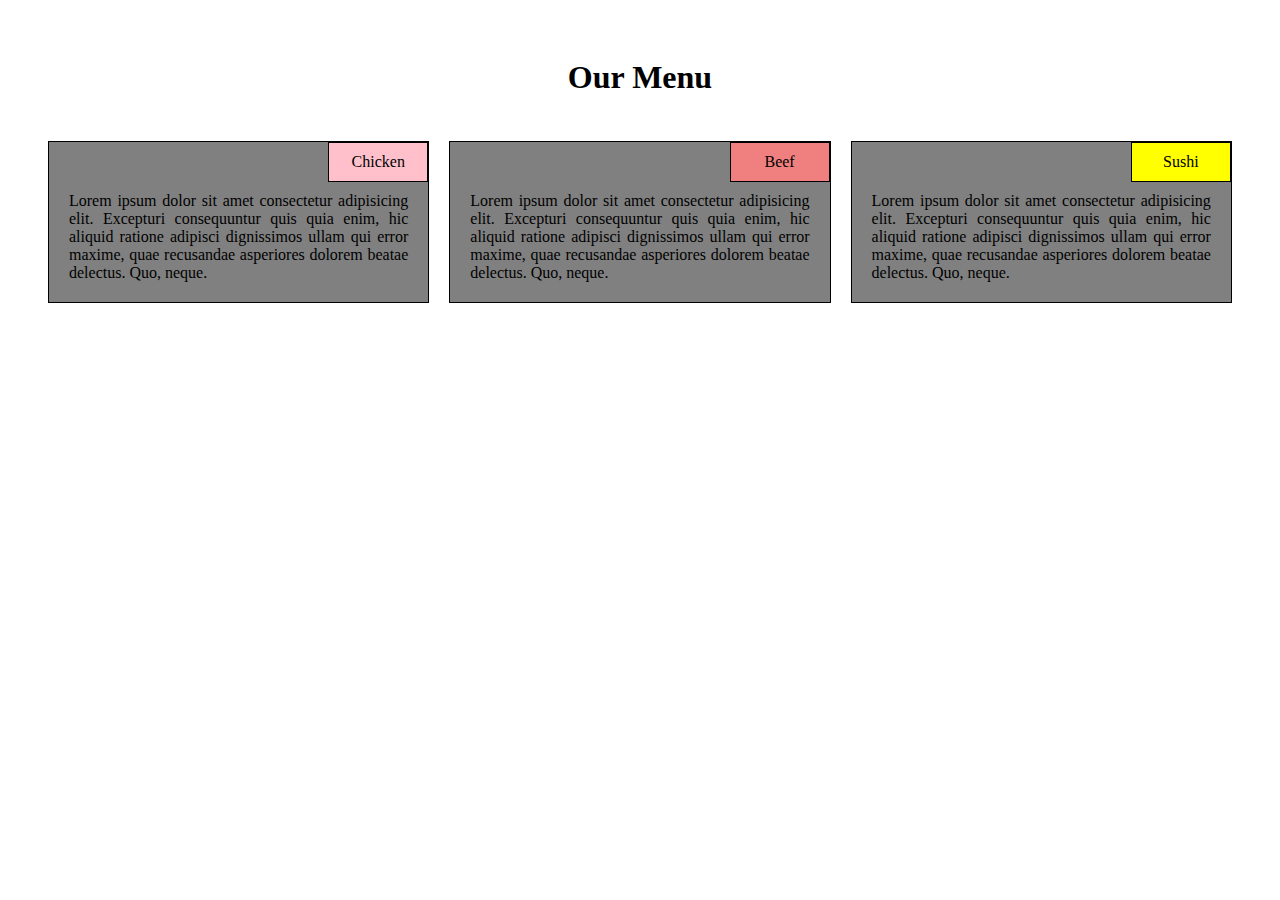
<file: mod2_sol/index.html>
<!DOCTYPE html>
    <html>
        <head>
            <meta charset="utf-8">
            <meta name="viewport" content="width=device-width, initial-scale=1">
            <link rel="stylesheet" href="css/main.css">
            <title>Assignment Solution for Module 2</title>
        </head>
        <body>
        <h1>Our Menu</h1>
        <div class="row">
            <div class="col-lg-1 col-md-1 col-sm-1">
                <section>
                    <div class='sec col1'>Chicken</div>
                    <div class='par'>
                    Lorem ipsum dolor sit amet consectetur adipisicing elit. 
                    Excepturi consequuntur quis quia enim, hic aliquid ratione adipisci 
                    dignissimos ullam qui error maxime, quae recusandae asperiores dolorem 
                    beatae delectus. Quo, neque.
                    </div>
                </section>
            </div>
            <div class="col-lg-1 col-md-1 col-sm-1">
                <section>
                    <div class='sec col2'>Beef</div>
                    <div class='par'>
                    Lorem ipsum dolor sit amet consectetur adipisicing elit. 
                    Excepturi consequuntur quis quia enim, hic aliquid ratione adipisci 
                    dignissimos ullam qui error maxime, quae recusandae asperiores dolorem 
                    beatae delectus. Quo, neque.
                    </div> 
                </section>
            </div>
            <div class="col-lg-1 col-md-2 col-sm-1">               
                <section>
                    <div class='sec col3'>Sushi</div>
                    <div class='par'>
                        Lorem ipsum dolor sit amet consectetur adipisicing elit. 
                        Excepturi consequuntur quis quia enim, hic aliquid ratione adipisci 
                        dignissimos ullam qui error maxime, quae recusandae asperiores dolorem 
                        beatae delectus. Quo, neque.
                    </div> 
                </section>
            </div>
        </div>
    </body>
</html>
</file>
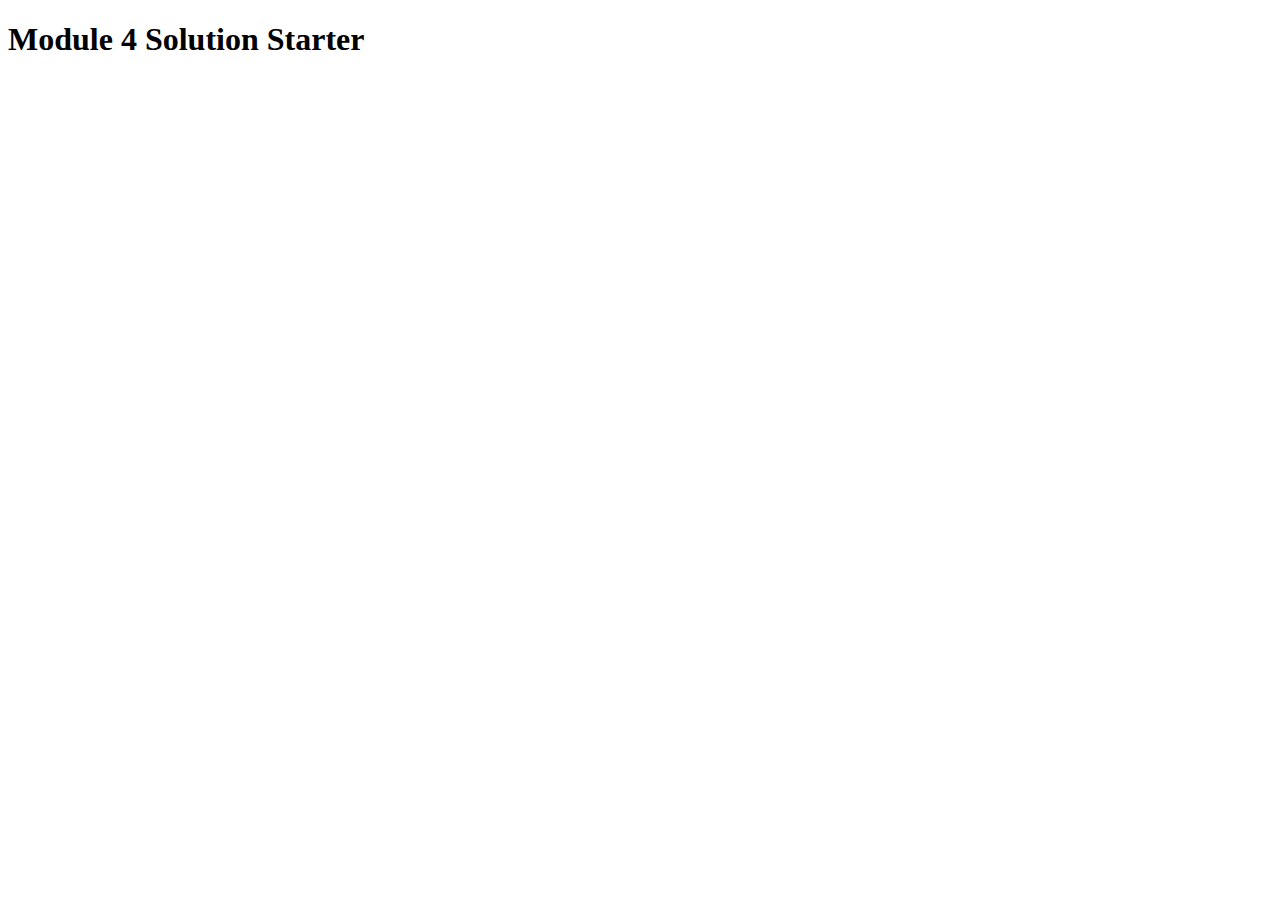
<file: mod4_sol/index.html>
<!DOCTYPE html>
<html>
<head>
  <meta charset="utf-8">
  <title>Module 4 Solution Starter</title>
  <script>
    var names = []; // DO NOT REMOVE
  </script>
  <script src="SpeakHello.js"></script>
  <script src="SpeakGoodBye.js"></script>
  <script src="script.js"></script>
</head>
<body>
  <h1>Module 4 Solution Starter</h1>
</body>
</html>
</file>
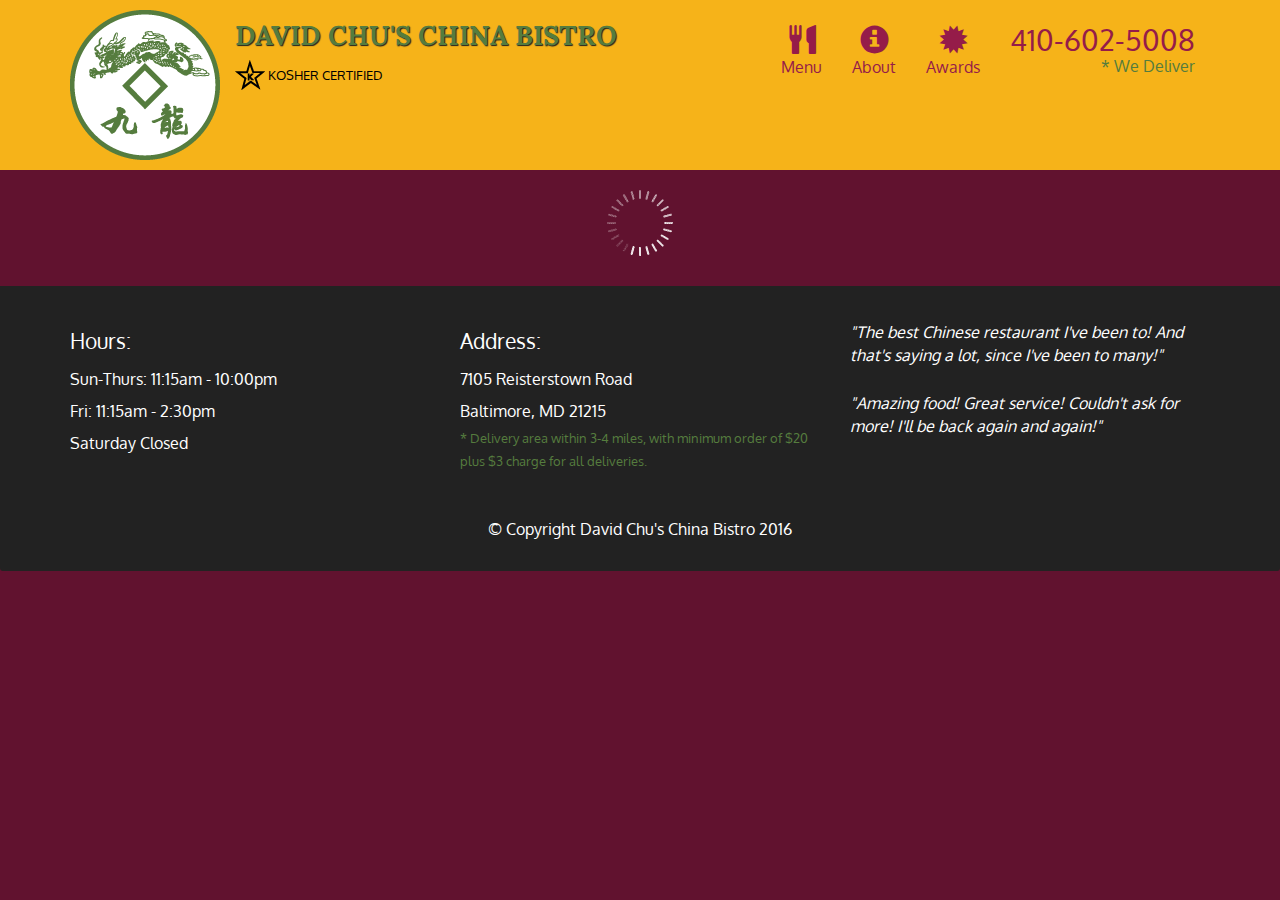
<file: mod5_sol/index.html>
<!doctype html>
<html lang="en">
  <head>
    <meta charset="utf-8">
    <meta http-equiv="X-UA-Compatible" content="IE=edge">
    <meta name="viewport" content="width=device-width, initial-scale=1">
    <title>David Chu's China Bistro</title>
    <link rel="stylesheet" href="css/bootstrap.min.css">
    <link rel="stylesheet" href="css/styles.css">
    <link href='https://fonts.googleapis.com/css?family=Oxygen:400,300,700' rel='stylesheet' type='text/css'>
    <link href='https://fonts.googleapis.com/css?family=Lora' rel='stylesheet' type='text/css'>
  </head>
<body>
  <header>
    <nav id="header-nav" class="navbar navbar-default">
      <div class="container">
        <div class="navbar-header">
          <a href="index.html" class="pull-left visible-md visible-lg">
            <div id="logo-img" alt="Logo image"></div>
          </a>

          <div class="navbar-brand">
            <a href="index.html"><h1>David Chu's China Bistro</h1></a>
            <p>
              <img src="images/star-k-logo.png" alt="Kosher certification">
              <span>Kosher Certified</span>
            </p>
          </div>

          <button id="navbarToggle" type="button" class="navbar-toggle collapsed" data-toggle="collapse" data-target="#collapsable-nav" aria-expanded="false">
            <span class="sr-only">Toggle navigation</span>
            <span class="icon-bar"></span>
            <span class="icon-bar"></span>
            <span class="icon-bar"></span>
          </button>
        </div>
        
        <div id="collapsable-nav" class="collapse navbar-collapse">
           <ul id="nav-list" class="nav navbar-nav navbar-right">
            <li id="navHomeButton" class="visible-xs active">
              <a href="index.html">
                <span class="glyphicon glyphicon-home"></span> Home</a>
            </li>
            <li id="navMenuButton">
              <a href="#" onclick="$dc.loadMenuCategories();">
                <span class="glyphicon glyphicon-cutlery"></span><br class="hidden-xs"> Menu</a>
            </li>
            <li>
              <a href="#">
                <span class="glyphicon glyphicon-info-sign"></span><br class="hidden-xs"> About</a>
            </li>
            <li>
              <a href="#">
                <span class="glyphicon glyphicon-certificate"></span><br class="hidden-xs"> Awards</a>
            </li>
            <li id="phone" class="hidden-xs">
              <a href="tel:410-602-5008">
                <span>410-602-5008</span></a><div>* We Deliver</div>
            </li>
          </ul><!-- #nav-list -->
        </div><!-- .collapse .navbar-collapse -->
      </div><!-- .container -->
    </nav><!-- #header-nav -->
  </header>

  <div id="call-btn" class="visible-xs">
    <a class="btn" href="tel:410-602-5008">
    <span class="glyphicon glyphicon-earphone"></span>
    410-602-5008
    </a>
  </div>
  <div id="xs-deliver" class="text-center visible-xs">* We Deliver</div>

  <div id="main-content" class="container"></div>

  <footer class="panel-footer">
    <div class="container">
      <div class="row">
        <section id="hours" class="col-sm-4">
          <span>Hours:</span><br>
          Sun-Thurs: 11:15am - 10:00pm<br>
          Fri: 11:15am - 2:30pm<br>
          Saturday Closed
          <hr class="visible-xs">
        </section>
        <section id="address" class="col-sm-4">
          <span>Address:</span><br>
          7105 Reisterstown Road<br>
          Baltimore, MD 21215
          <p>* Delivery area within 3-4 miles, with minimum order of $20 plus $3 charge for all deliveries.</p>
          <hr class="visible-xs">
        </section>
        <section id="testimonials" class="col-sm-4">
          <p>"The best Chinese restaurant I've been to! And that's saying a lot, since I've been to many!"</p>
          <p>"Amazing food! Great service! Couldn't ask for more! I'll be back again and again!"</p>
        </section>
      </div>
      <div class="text-center">&copy; Copyright David Chu's China Bistro 2016</div>
    </div>
  </footer>

  <!-- jQuery (Bootstrap JS plugins depend on it) -->
  <script src="js/jquery-2.1.4.min.js"></script>
  <script src="js/bootstrap.min.js"></script>
  <script src="js/ajax-utils.js"></script>
  <script src="js/script.js"></script>
</body>
</html>
</file>
<file: mod2_sol/css/main.css>
* {
    box-sizing: border-box;
    padding: 10px;
  }
h1 {
    text-align: center;
    margin-bottom: 15px;
}
.col-lg-1,.col-md-1,.col-md-2,.col-sm-1{
    margin-bottom: 20px;
}
section {
    border: 1px solid black;
    background-color: grey;
    width: 100%;
    position: relative;
}
.sec{
    border: 1px solid black;
    width: 100px;
    text-align: center;
    position: absolute;
    top: 0px;
    right: 0px;
}
.par{
    margin-top: 30px;
    padding: 10px;
    text-align: justify;
}
.col1{ background-color: pink;}
.col2{ background-color: lightcoral;}
.col3{ background-color: yellow;}
.row { width: 100%; }

@media (min-width: 992px) {
    .col-lg-1{
      float: left;
      width: 33.33%;
    }
}
  
@media (min-width: 768px) and (max-width: 991px) {
  .col-md-1 {
    float: left;
    width: 50%;
  }
  .col-md-2{
    float: left;
    width: 100%;
  }
}

@media (max-width: 767px) {
  .col-sm-1 {
    float: left;
    width: 100%;
  }
}
</file>
<file: mod5_sol/css/styles.css>
body {
  font-size: 16px;
  color: #fff;
  background-color: #61122f;
  font-family: 'Oxygen', sans-serif;
}

/** HEADER **/
#header-nav {
  background-color: #f6b319;
  border-radius: 0;
  border: 0;
}

#logo-img {
  background: url('../images/restaurant-logo_large.png') no-repeat;
  width: 150px;
  height: 150px;
  margin: 10px 15px 10px 0;
}

.navbar-brand {
  padding-top: 25px;
}
.navbar-brand h1 { /* Restaurant name */
  font-family: 'Lora', serif;
  color: #557c3e;
  font-size: 1.5em;
  text-transform: uppercase;
  font-weight: bold;
  text-shadow: 1px 1px 1px #222;
  margin-top: 0;
  margin-bottom: 0;
  line-height: .75;
}
.navbar-brand a:hover, .navbar-brand a:focus {
  text-decoration: none;
}
.navbar-brand p { /* Kosher cert */
  color: #000;
  text-transform: uppercase;
  font-size: .7em;
  margin-top: 15px;
}
.navbar-brand p span { /* Star-K */
  vertical-align: middle;
}

#nav-list {
  margin-top: 10px;
}
#nav-list a {
  color: #951C49;
  text-align: center;
}
#nav-list a:hover {
  background: #E7E7E7;
}
#nav-list a span {
  font-size: 1.8em;
}

#phone {
  margin-top: 5px;
}
#phone a { /* Phone number */
  text-align: right;
  padding-bottom: 0;
}
#phone div { /* We Deliver */
  color: #557c3e;
  text-align: right;
  padding-right: 15px;
}

.navbar-header button.navbar-toggle, .navbar-header .icon-bar {
  border: 1px solid #61122f;
}
.navbar-header button.navbar-toggle {
  clear: both;
  margin-top: -30px;
}
/* END HEADER */

/* FOOTER */
.panel-footer {
  margin-top: 30px;
  padding-top: 35px;
  padding-bottom: 30px;
  background-color: #222;
  border-top: 0;
}
.panel-footer div.row {
  margin-bottom: 35px;
}
#hours, #address {
  line-height: 2;
}
#hours > span, #address > span {
  font-size: 1.3em;
}
#address p {
  color: #557c3e;
  font-size: .8em;
  line-height: 1.8;
}
#testimonials {
  font-style: italic;
}
#testimonials p:nth-child(2) {
  margin-top: 25px;
}
/* END FOOTER */



/* HOME PAGE */
.container .jumbotron {
  box-shadow: 0 0 50px #3F0C1F;
  border: 2px solid #3F0C1F;
}

#menu-tile, #specials-tile, #map-tile {
  height: 250px;
  width: 100%;
  margin-bottom: 15px;
  position: relative;
  border: 2px solid #3F0C1F;
  overflow: hidden;
}
#menu-tile:hover, #specials-tile:hover, #map-tile:hover {
  box-shadow: 0 1px 5px 1px #cccccc;
}
#menu-tile {
  background: url('../images/menu-tile.jpg') no-repeat;
  background-position: center;
}
#specials-tile {
  background: url('../images/specials-tile.jpg') no-repeat;
  background-position: center;
}
#menu-tile span, #specials-tile span, #map-tile span {
  position: absolute;
  bottom: 0;
  right: 0;
  width: 100%;
  text-align: center;
  font-size: 1.6em;
  text-transform: uppercase;
  background-color: #000;
  color: #fff;
  opacity: .8;
}
/* END HOME PAGE */

/* MENU CATEGORIES PAGE */
.category-tile { 
  position: relative;
  border: 2px solid #3F0C1F;
  overflow: hidden;
  width: 200px;
  height: 200px;
  margin: 0 auto 15px;
}
.category-tile span {
  position: absolute;
  bottom: 0;
  right: 0;
  width: 100%;
  text-align: center;
  font-size: 1.2em;
  text-transform: uppercase;
  background-color: #000;
  color: #fff;
  opacity: .8;
}
.category-tile:hover {
  box-shadow: 0 1px 5px 1px #cccccc;
}

#menu-categories-title + div {
  margin-bottom: 50px;
}
/* END MENU CATEGORIES PAGE */

/* SINGLE CATEGORY PAGE */
.menu-item-tile {
  margin-bottom: 25px;
}
.menu-item-tile hr {
  width: 80%;
}
.menu-item-tile .menu-item-price {
  font-size: 1.1em;
  text-align: right;
  margin-top: -15px;
  margin-right: -15px;
}
.menu-item-tile .menu-item-price span {
  font-size: .6em;
}
.menu-item-photo {
  position: relative;
  border: 2px solid #3F0C1F; 
  overflow: hidden;
  padding: 0;
  margin-right: -15px;
  margin-left: auto;
  margin-bottom: 20px;
  max-width: 250px;
}
.menu-item-photo div {
  position: absolute;
  bottom: 0;
  right: 0;
  width: 80px;
  background-color: #557c3e;
  text-align: center;
}
.menu-item-description {
  padding-right: 30px;
}
h3.menu-item-title {
  margin: 0 0 10px;
}
.menu-item-details {
  font-size: .9em;
  font-style: italic;
}
/* END SINGLE CATEGORY PAGE */


/********** Large devices only **********/
@media (min-width: 1200px) {
  .container .jumbotron {
    background: url('../images/jumbotron_1200.jpg') no-repeat;
    height: 675px;
  }
}

/********** Medium devices only **********/
@media (min-width: 992px) and (max-width: 1199px) {
  /* Header */
  #logo-img {
    background: url('../images/restaurant-logo_medium.png') no-repeat;
    width: 100px;
    height: 100px;
    margin: 5px 5px 5px 0;
  }
  /* End Header */

  /* Home Page */
  .container .jumbotron {
    background: url('../images/jumbotron_992.jpg') no-repeat;
    height: 558px;
  }
  /* End Home Page */
}

/********** Small devices only **********/
@media (min-width: 768px) and (max-width: 991px) {
  /* Home Page */
  .container .jumbotron {
    background: url('../images/jumbotron_768.jpg') no-repeat;
    height: 432px;
  }
  /* End Home Page */
}

/********** Extra small devices only **********/
@media (max-width: 767px) {
  /* Header */
  .navbar-brand {
    padding-top: 10px;
    height: 80px;
  }
  .navbar-brand h1 { /* Restaurant name */
    padding-top: 10px;
    font-size: 5vw; /* 1vw = 1% of viewport width */
  }
  .navbar-brand p { /* Kosher cert */
    font-size: .6em;
    margin-top: 12px;
  }
  .navbar-brand p img { /* Star-K */
    height: 20px;
  }

  #collapsable-nav a { /* Collapsed nav menu text */
    font-size: 1.2em;
  }
  #collapsable-nav a span { /* Collapsed nav menu glyph */
    font-size: 1em;
    margin-right: 5px;
  }

  #call-btn > a {
    font-size: 1.5em;
    display: block;
    margin: 0 20px;
    padding: 10px;
    border: 2px solid #fff;
    background-color: #f6b319;
    color: #951c49;
  }
  #xs-deliver {
    margin-top: 5px;
    font-size: .7em;
    letter-spacing: .1em;
    text-transform: uppercase;
  }
  /* End Header */

  /* Footer */
  .panel-footer section {
    margin-bottom: 30px;
    text-align: center;
  }
  .panel-footer section:nth-child(3) {
    margin-bottom: 0; /* margin already exists on the whole row */
  }
  .panel-footer section hr {
    width: 50%;
  }
  /* End Footer */

  /* Home Page */
  .container .jumbotron {
    margin-top: 30px;
    padding: 0;
  }
  #menu-tile, #specials-tile {
    width: 360px;
    margin: 0 auto 15px;
  }

  .menu-item-photo {
    margin-right: auto;
  }
  .menu-item-tile .menu-item-price {
    text-align: center;
  }
  .menu-item-description {
    text-align: center;;
  }
}


/********** Super extra small devices Only :-) (e.g., iPhone 4) **********/
@media (max-width: 479px) {
  /* Header */
  .navbar-brand h1 { /* Restaurant name */
    padding-top: 5px;
    font-size: 6vw;
  }
  /* End Header */
  
  /* Home page */
  #menu-tile, #specials-tile {
    width: 280px;
    margin: 0 auto 15px;
  }

  .col-xxs-12 {
    position: relative;
    min-height: 1px;
    padding-right: 15px;
    padding-left: 15px;
    float: left;
    width: 100%;
  }
}
</file>
